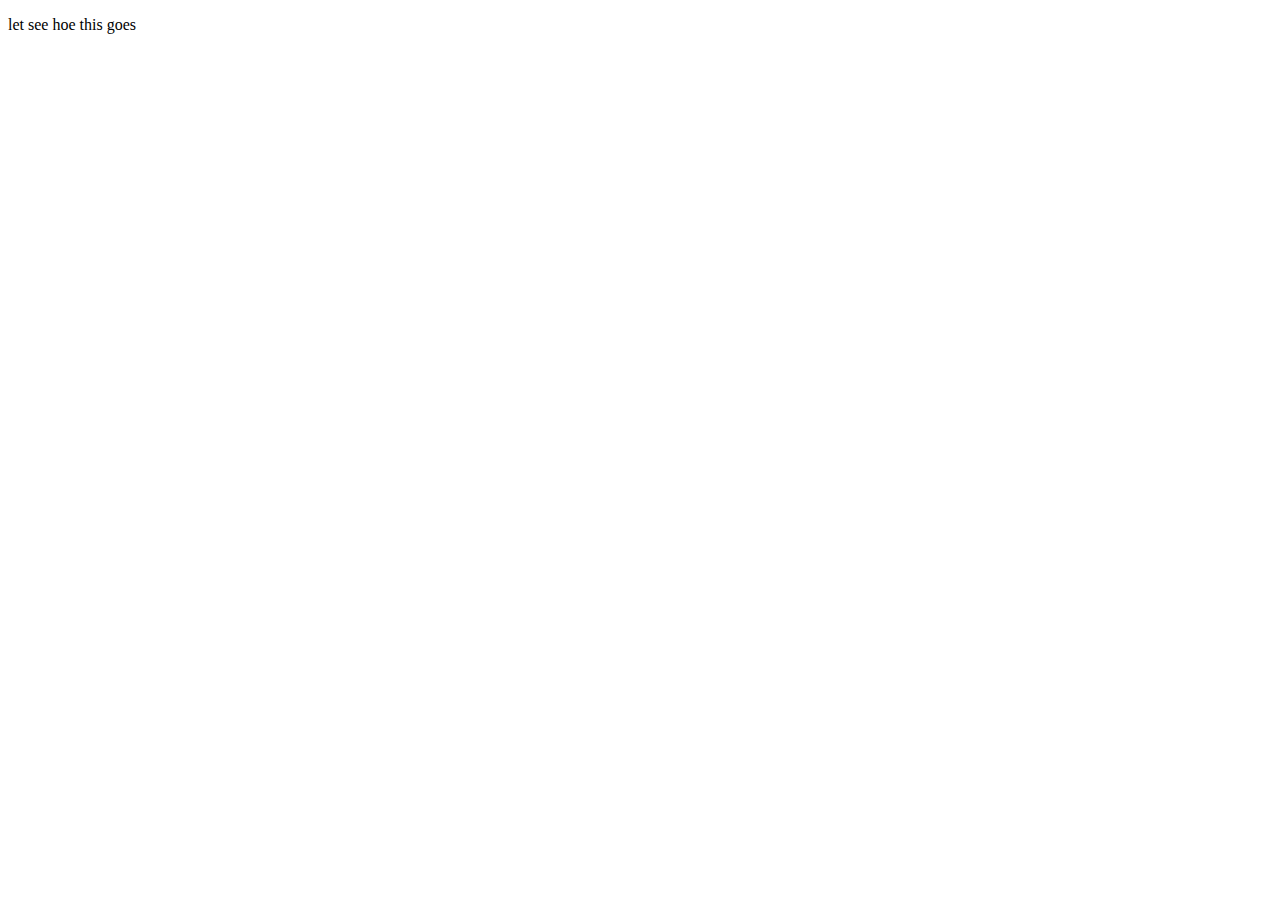
<file: tony.html>
<!DOCTYPE html>
<html lang="en">
<head>
    <meta charset="UTF-8">
    <meta http-equiv="X-UA-Compatible" content="IE=edge">
    <meta name="viewport" content="width=device-width, initial-scale=1.0">
    <title>Document</title>
</head>
<body>
    <p>let see hoe this goes</p>
</body>
</html>
</file>
